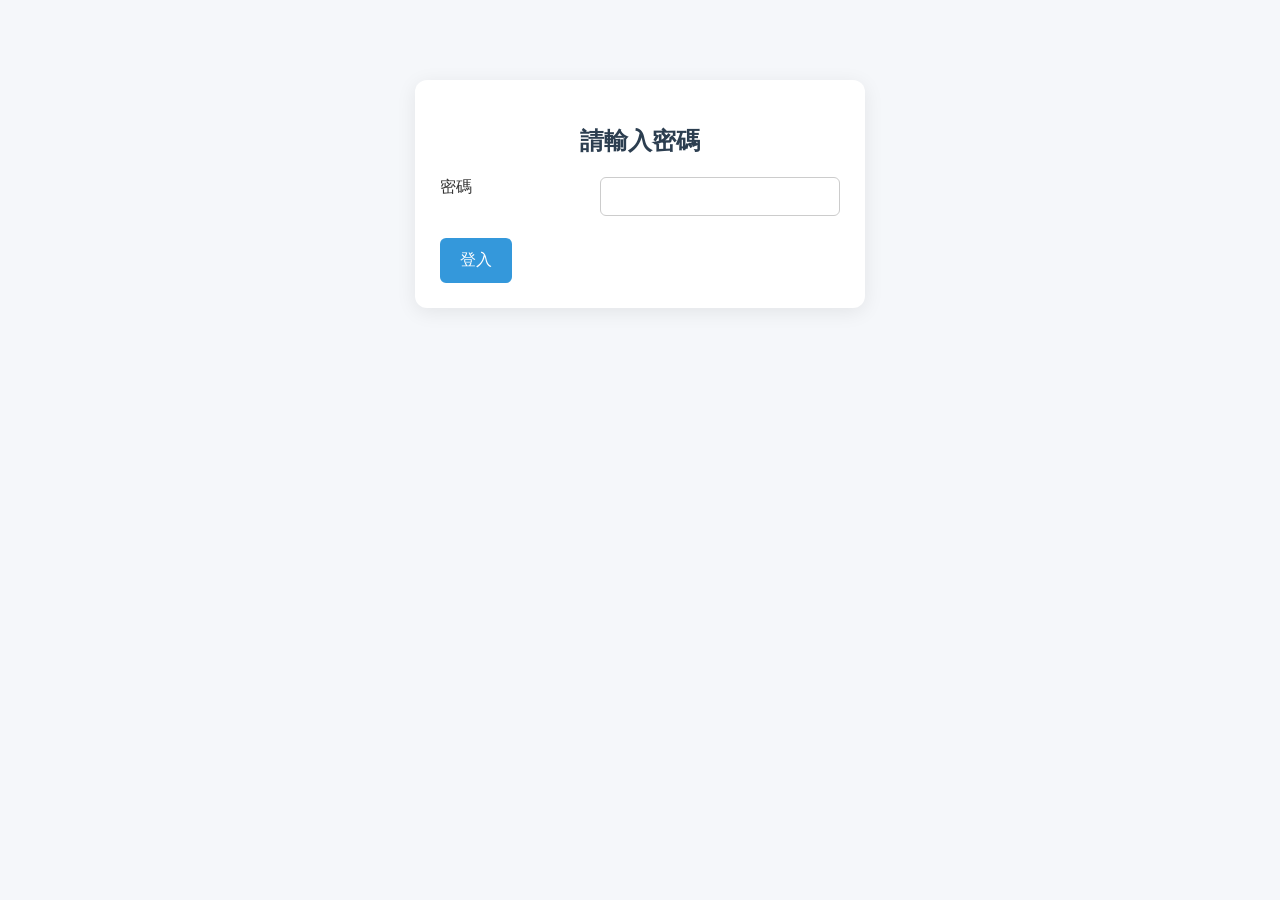
<file: index.html>
<script>
    if (sessionStorage.getItem("auth") !== "yes") {
        window.location.href = "login.html";
    }
</script>


<!DOCTYPE html>
<html>
<head>
    <meta charset="UTF-8">
    <title>題庫管理系統</title>
    <link rel="stylesheet" href="style.css">
</head>

<body>

    <div class="navbar">
        <a href="index.html" class="active">首頁</a>
        <a href="list.html">題庫列表</a>
        <a href="add.html">新增題目</a>
    </div>

    <h1>題庫管理系統</h1>

    <div class="container" style="text-align:center;">
        <p>請選擇功能：</p>
        <a href="list.html"><button>查看題庫</button></a>
        <a href="add.html"><button>新增題目</button></a>
    </div>

</body>
</html>
</file>
<file: style.css>
/* ====== 全域設定 ====== */
body {
    font-family: "Segoe UI", Arial, sans-serif;
    background: #f5f7fa;
    margin: 0;
    padding: 0;
    color: #333;
}

/* ====== 導覽列 ====== */
.navbar {
    background: #2c3e50;
    padding: 14px 25px;
    display: flex;
    gap: 25px;
}

.navbar a {
    color: #ecf0f1;
    text-decoration: none;
    font-size: 17px;
}

.navbar a.active {
    font-weight: bold;
    border-bottom: 2px solid #ecf0f1;
}

/* ====== 主要容器 ====== */
.container {
    max-width: 900px;
    margin: 30px auto;
    background: white;
    padding: 25px;
    border-radius: 12px;
    box-shadow: 0 4px 20px rgba(0,0,0,0.08);
}

h1, h2 {
    text-align: center;
    font-weight: 600;
    color: #2c3e50;
}

/* ====== 表單 ====== */
.input-row {
    display: grid;
    grid-template-columns: 150px 1fr;
    gap: 10px;
    margin-bottom: 12px;
}

input, select {
    padding: 10px;
    border: 1px solid #ccc;
    border-radius: 6px;
    font-size: 15px;
}

button {
    background: #3498db;
    color: white;
    padding: 12px 20px;
    border: none;
    border-radius: 6px;
    font-size: 16px;
    cursor: pointer;
    margin-top: 10px;
}

button:hover {
    background: #2980b9;
}

/* ====== 題目卡片 ====== */
.question-card {
    background: #ffffff;
    padding: 15px;
    border-radius: 10px;
    margin-bottom: 12px;
    border-left: 5px solid #3498db;
    box-shadow: 0 2px 8px rgba(0,0,0,0.05);
}

.question-number {
    font-weight: bold;
    color: #2980b9;
    margin-bottom: 5px;
}

/* ====== 手機版 ====== */
@media (max-width: 600px) {
    .input-row {
        grid-template-columns: 1fr;
    }
}

/* ====== 左側章節列表（可折疊） ====== */

.layout {
    display: flex;
    gap: 20px;
    padding: 20px;
}

/* 左側章節面板 */
.left-panel {
    width: 260px;
    background: #ffffff;
    padding: 15px;
    border-radius: 12px;
    box-shadow: 0 4px 20px rgba(0,0,0,0.08);
    height: 80vh;
    overflow-y: auto;
    transition: width 0.3s ease, padding 0.3s ease;
    position: relative;
}

/* 折疊後 */
.left-panel.collapsed {
    width: 55px;
    padding-left: 10px;
    padding-right: 10px;
    overflow: hidden;
}

/* 折疊按鈕 */
#toggle-btn {
    position: absolute;
    top: 10px;
    right: -15px;
    width: 30px;
    height: 30px;
    border-radius: 50%;
    border: none;
    background: #3498db;
    color: white;
    cursor: pointer;
    font-size: 18px;
    box-shadow: 0 2px 6px rgba(0,0,0,0.2);
}

/* 章節項目 */
.chapter-item {
    padding: 10px;
    border-bottom: 1px solid #ddd;
    cursor: pointer;
    white-space: nowrap;
    overflow: hidden;
    text-overflow: ellipsis;
}

.chapter-item:hover {
    background: #f0f0f0;
}

.chapter-selected {
    background: #dfefff;
    font-weight: bold;
}

/* 右側內容 */
.right-panel {
    flex: 1;
}
</file>
